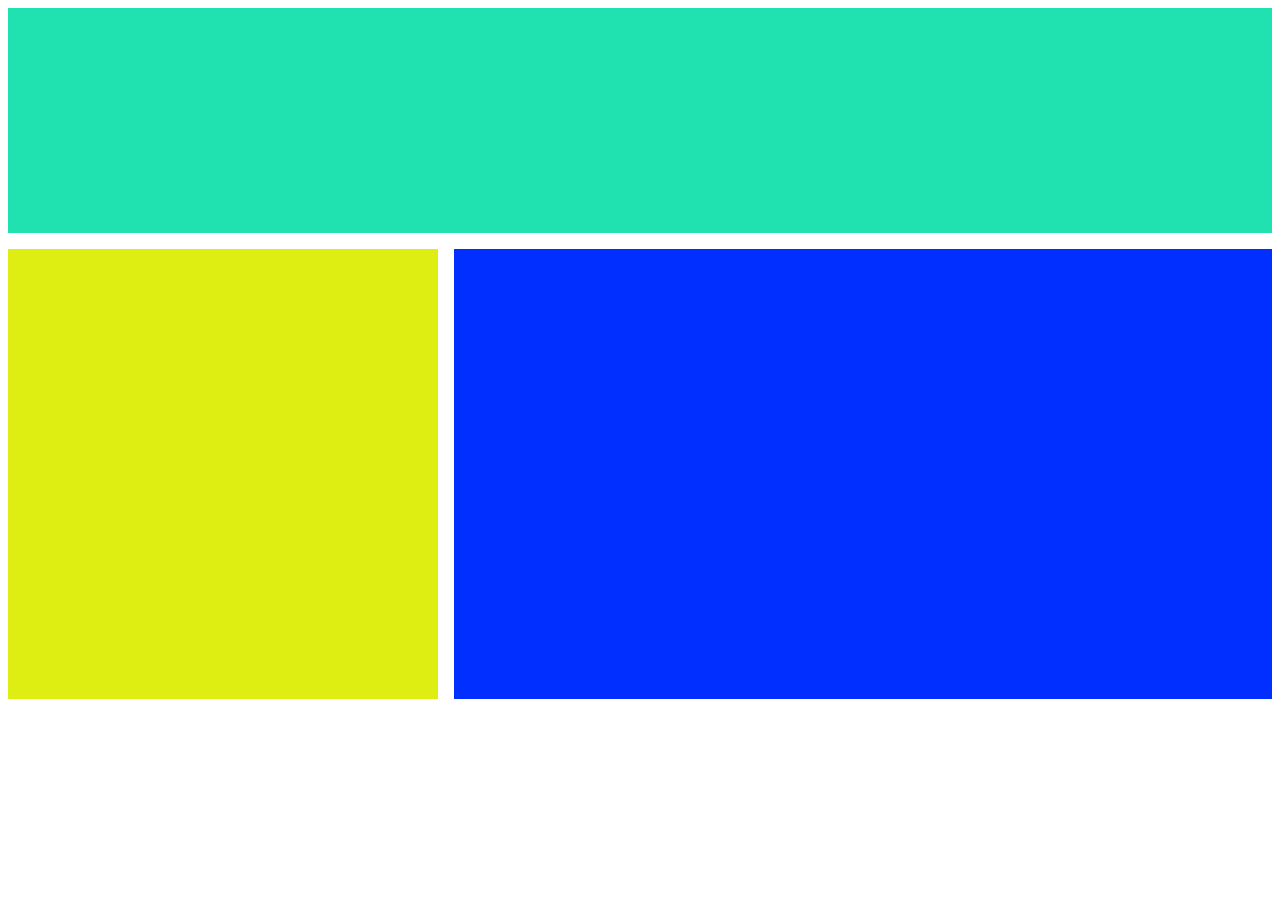
<file: E1/index.html>
<!DOCTYPE html>
<html lang="en">
<head>
    <meta charset="UTF-8">
    <meta name="viewport" content="width=device-width, initial-scale=1.0">
    <link rel="stylesheet" href="ex1.css" />

    <title>Document</title>
</head>
<body>

    <header class="o-header">Header</header>
    <aside class="o-aside">Aside</aside>
    <main class="o-main">Main</main>
    
    
</body>
</html>
</file>
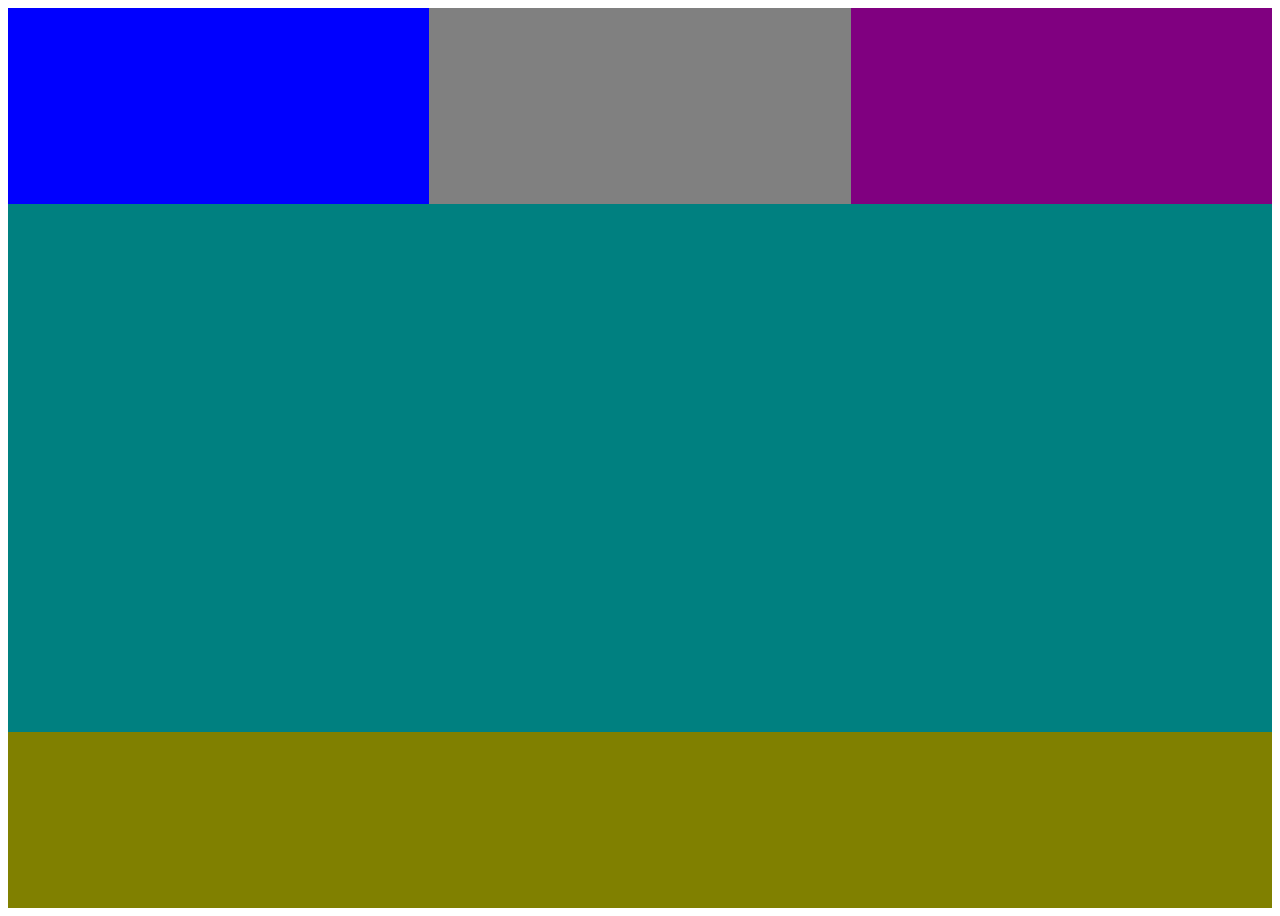
<file: E2/index.html>
<!DOCTYPE html>
<html lang="en">
<head>
    <meta charset="UTF-8">
    <meta name="viewport" content="width=device-width, initial-scale=1.0">
    <link rel="stylesheet" href="ex2.css" />

    <title>Document</title>
</head>
<body>
  <header>
  </header>
  <nav>
  </nav>
  <div class="main-content">
    <div class="section" id="section1">
    </div>
    <div class="section" id="section2">
    </div>
    <div class="section" id="section3">
    </div>
  </div>
  <div class="article">
  </div>
  <aside class="aside">
  </aside>
  <footer>
  </footer>
</body>
</html>
</file>
<file: E1/ex1.css>
body {
    display: grid;
    grid-template-areas:
      "header header header"
      "aside main main"
      "footer footer footer";
  }

  .o-header {
    grid-area: header;
  }
  
  .o-aside {
    grid-area: aside;
  }
  
  .o-main {
    grid-area: main;
  }
  

  .o-header {
    background: #20e2b1;
    color: #20e2b1;
  }

  .o-aside {
    background: #dfee12;
    color: #dfee12;
  }

  .o-main {
    background: #002fff;
    color: #002fff;
  }

  body {
	grid-gap: 1rem;
}

body {
    grid-template-columns: auto auto ;
    grid-template-rows: 25vh 50vh ;
  }
</file>
<file: E2/ex2.css>
body {
    display: flex;
    flex-direction: column;
    min-height: 100vh;
  }
  
  header {
    display: flex;
    justify-content: space-between;
    background-color: red; 
    color: green; 
  }
  
  nav {
    background-color: yellow;
  }
  
 
  .main-content {
    display: flex;
    flex: 1;
  }
  
  .section {
    flex: 1;
    padding: 10px;
  }
  
  #section1 { background-color: blue; }
  #section2 { background-color: grey; }
  #section3 { background-color: purple; }
  
  .article {
    flex: 3;
    background-color: teal;
  }
  
  .aside {
    flex: 1;
    background-color: olive;
  }
  
  footer {
    background-color: navy;
    color: white;
  }
</file>
